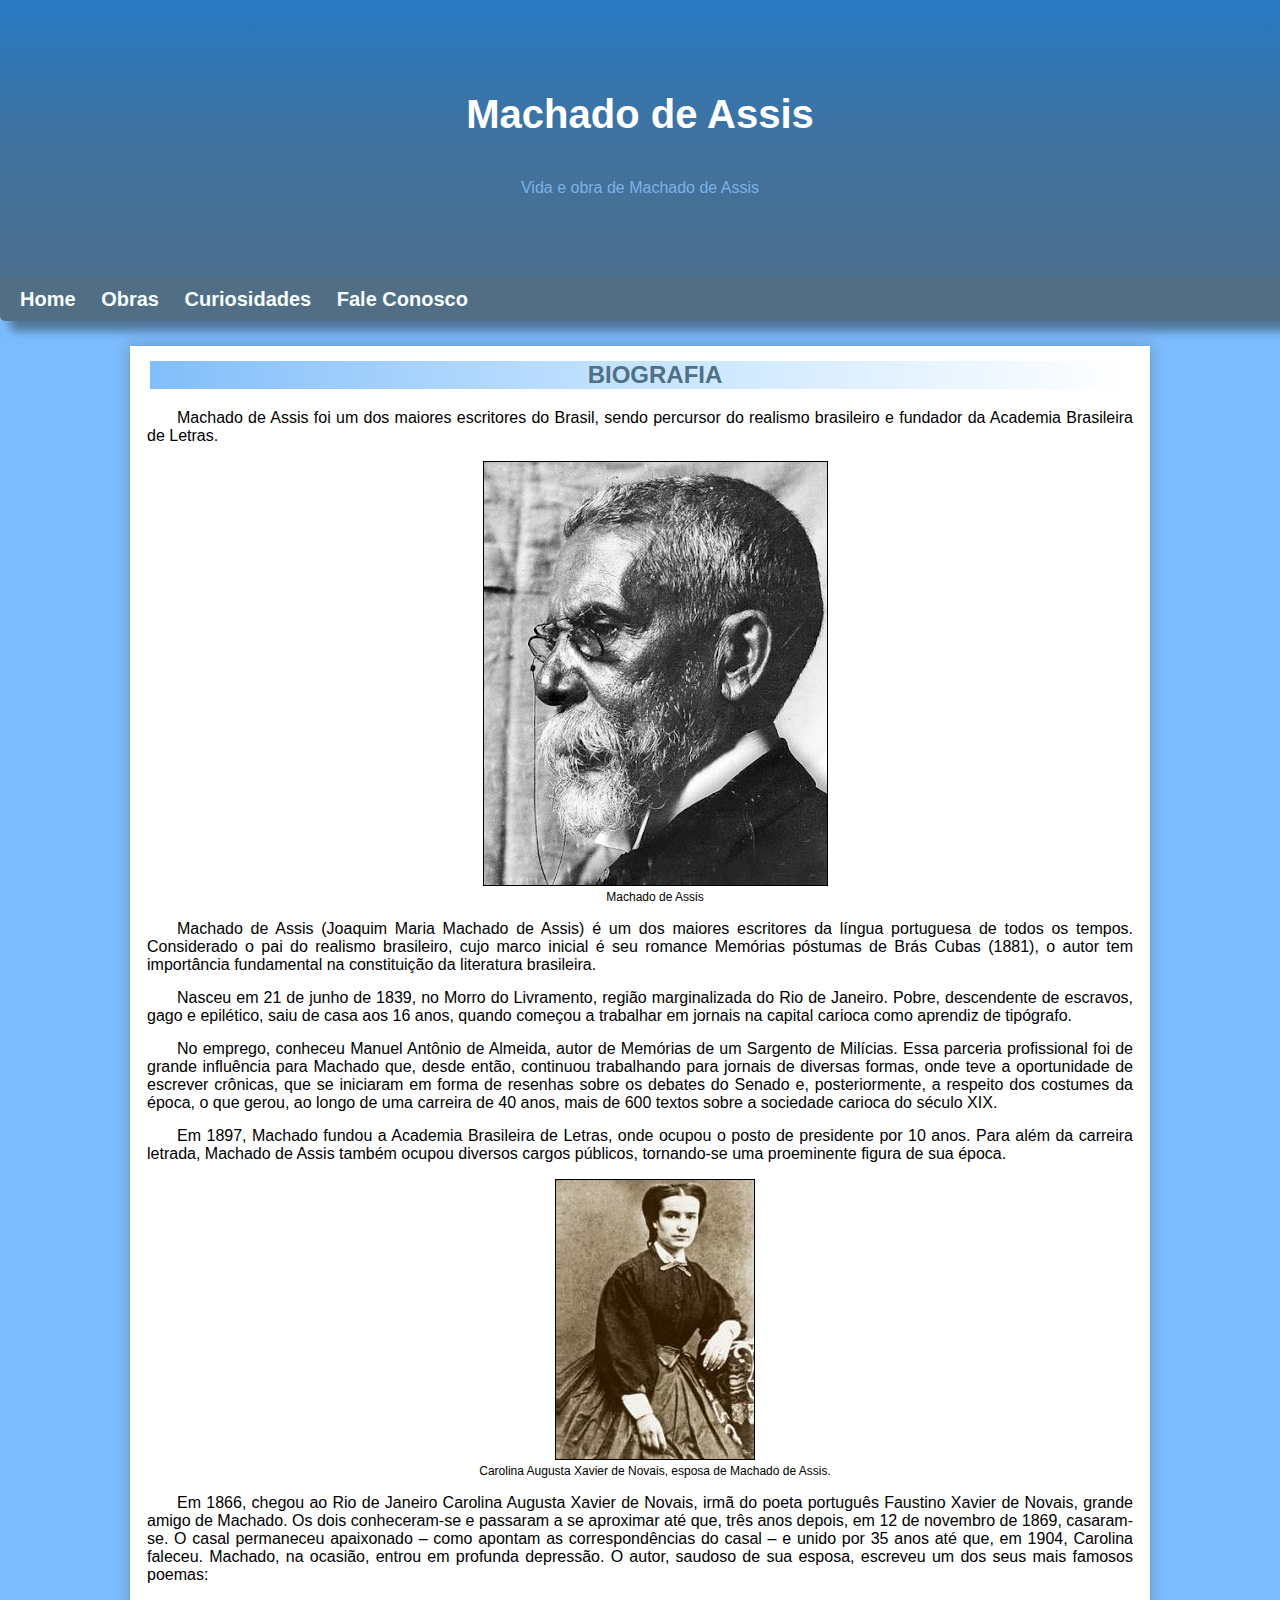
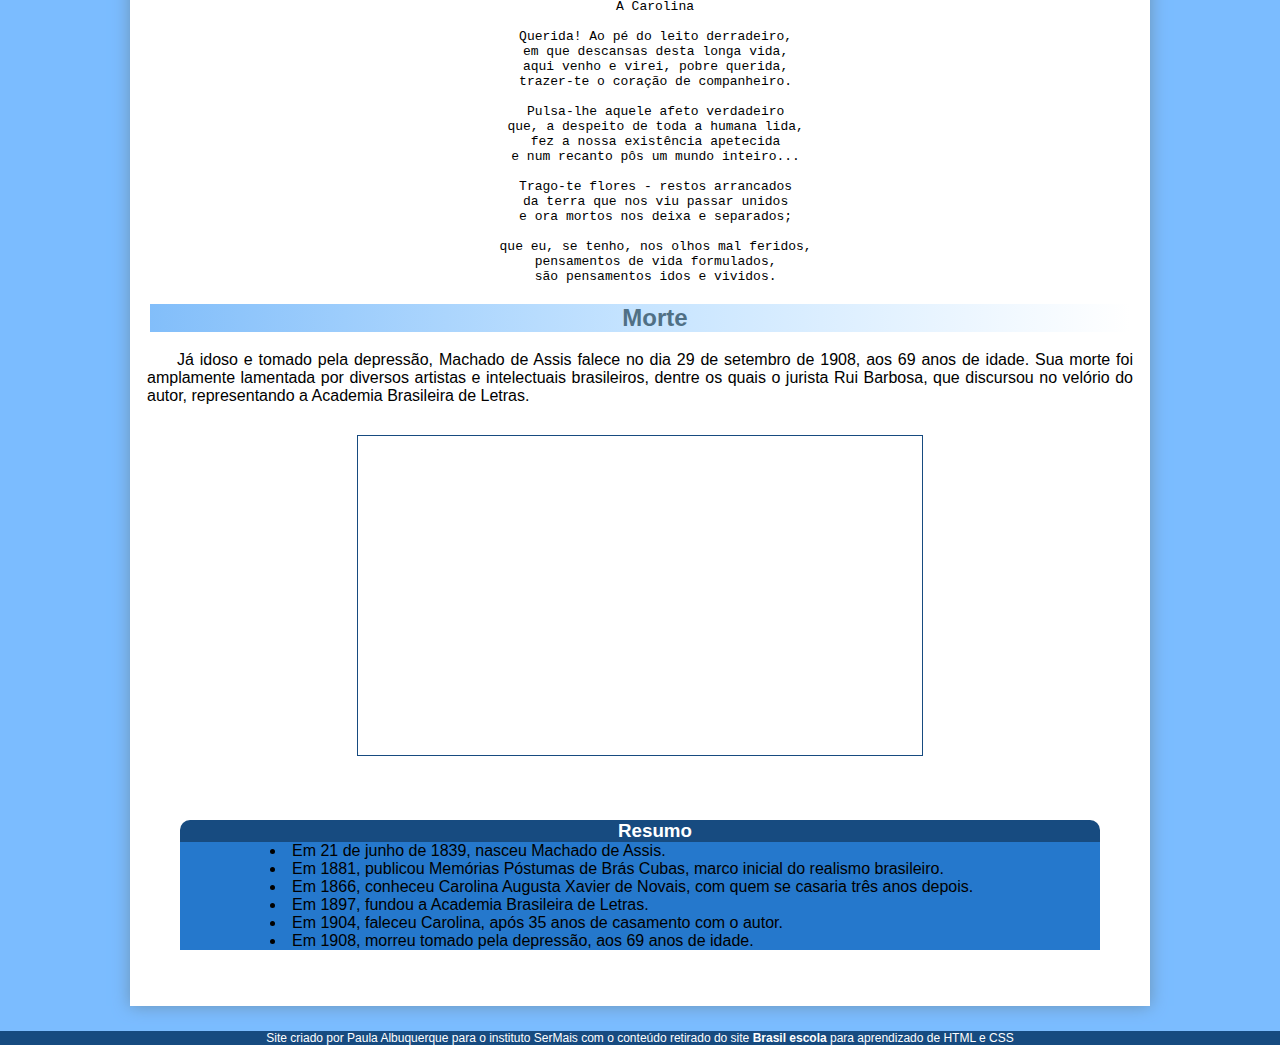
<file: index.html>
<!DOCTYPE html>
<html lang="pt-br">
<head>
    <meta charset="UTF-8">
    <meta http-equiv="X-UA-Compatible" content="IE=edge">
    <meta name="viewport" content="width=device-width, initial-scale=1.0">
    <title>Machado de Assis</title>
    <link rel="shortcut icon" href="favicon.ico" type="image/x-icon">
    <link rel="stylesheet" href="style.css">
   
   
</head>
<body>
   <header>
       <h1>Machado de Assis</h1>
       <p>Vida e obra de Machado de Assis</p>
       
    </header>
 
    <nav>
        <a href="index.html">Home</a>
        <a href="obras.html">Obras</a>
        <a href="curiosidades.html">Curiosidades</a>
        <a href="faleconosco.html">Fale Conosco</a>
    </nav>
 
    <main>
        <article>
            <h2>BIOGRAFIA</h2>
       
        <p>Machado de Assis foi um dos maiores escritores do Brasil, sendo percursor do realismo brasileiro e fundador da Academia Brasileira de Letras.</p>    
 
        <figure>
            <img src="img/foto-machado.jpg" alt="Foto-Machado de Assis">
            <figcaption>Machado de Assis</figcaption>
        </figure>
 
 
 
    <p>Machado de Assis (Joaquim Maria Machado de Assis) é um dos maiores escritores da língua portuguesa de todos os tempos. Considerado o pai do realismo brasileiro, cujo marco inicial é seu romance Memórias póstumas de Brás Cubas (1881), o autor tem importância fundamental na constituição da literatura brasileira.</p>
 
 
    <p>Nasceu em 21 de junho de 1839, no Morro do Livramento, região marginalizada do Rio de Janeiro. Pobre, descendente de escravos, gago e epilético, saiu de casa aos 16 anos, quando começou a trabalhar em jornais na capital carioca como aprendiz de tipógrafo.</p>
 
    <p>No emprego, conheceu Manuel Antônio de Almeida, autor de Memórias de um Sargento de Milícias. Essa parceria profissional foi de grande influência para Machado que, desde então, continuou trabalhando para jornais de diversas formas, onde teve a oportunidade de escrever crônicas, que se iniciaram em forma de resenhas sobre os debates do Senado e, posteriormente, a respeito dos costumes da época, o que gerou, ao longo de uma carreira de 40 anos, mais de 600 textos sobre a sociedade carioca do século XIX.</p>
 
 
    <p>Em 1897, Machado fundou a Academia Brasileira de Letras, onde ocupou o posto de presidente por 10 anos. Para além da carreira letrada, Machado de Assis também ocupou diversos cargos públicos, tornando-se uma proeminente figura de sua época.</p>
 
 
 
 
    <figure>
        <img src="img/foto-carolina-augusta.jpg" alt="Carolina Augusta">
            <figcaption>Carolina Augusta Xavier de Novais, esposa de Machado de Assis.</figcaption>
    </figure>
 
 
    <p>Em 1866, chegou ao Rio de Janeiro Carolina Augusta Xavier de Novais, irmã do poeta português Faustino Xavier de Novais, grande amigo de Machado. Os dois conheceram-se e passaram a se aproximar até que, três anos depois, em 12 de novembro de 1869, casaram-se. O casal permaneceu apaixonado – como apontam as correspondências do casal – e unido por 35 anos até que, em 1904, Carolina faleceu. Machado, na ocasião, entrou em profunda depressão. O autor, saudoso de sua esposa, escreveu um dos seus mais famosos poemas:</p>
    <pre>A Carolina
 
    Querida! Ao pé do leito derradeiro,
    em que descansas desta longa vida,
    aqui venho e virei, pobre querida,
    trazer-te o coração de companheiro.
 
    Pulsa-lhe aquele afeto verdadeiro
    que, a despeito de toda a humana lida,
    fez a nossa existência apetecida
    e num recanto pôs um mundo inteiro...
 
    Trago-te flores - restos arrancados
    da terra que nos viu passar unidos
    e ora mortos nos deixa e separados;
 
    que eu, se tenho, nos olhos mal feridos,
    pensamentos de vida formulados,
    são pensamentos idos e vividos.</pre>
 
 
<h2>Morte</h2>
<p>Já idoso e tomado pela depressão, Machado de Assis falece no dia 29 de setembro de 1908, aos 69 anos de idade. Sua morte foi amplamente lamentada por diversos artistas e intelectuais brasileiros, dentre os quais o jurista Rui Barbosa, que discursou no velório do autor, representando a Academia Brasileira de Letras.</p>
 
<iframe width="560" height="315" src="https://www.youtube.com/embed/ycGtRZrs3Y0" title="YouTube video player" frameborder="0" allow="accelerometer; autoplay; clipboard-write; encrypted-media; gyroscope; picture-in-picture" allowfullscreen></iframe>
 
 
 
</article>
<aside>
    <h3>Resumo</h3>
<ul>
    <li>Em 21 de junho de 1839, nasceu Machado de Assis.</li>
    <li>Em 1881, publicou Memórias Póstumas de Brás Cubas, marco inicial do realismo brasileiro.</li>
    <li>Em 1866, conheceu Carolina Augusta Xavier de Novais, com quem se casaria três anos depois.</li>
    <li>Em 1897, fundou a Academia Brasileira de Letras.</li>
    <li>Em 1904, faleceu Carolina, após 35 anos de casamento com o autor.</li>
    <li>Em 1908, morreu tomado pela depressão, aos 69 anos de idade.</li>
</ul>
 
 
 
</aside>
</main>
<footer>
    Site criado por Paula Albuquerque para o instituto SerMais com o conteúdo retirado do site <a href="https://brasilescola.uol.com.br/biografia/machado-de-assis.htm" target="_blanck" > Brasil escola</a> para aprendizado de HTML e CSS
</footer>
 
 
</body>
</html>
</file>
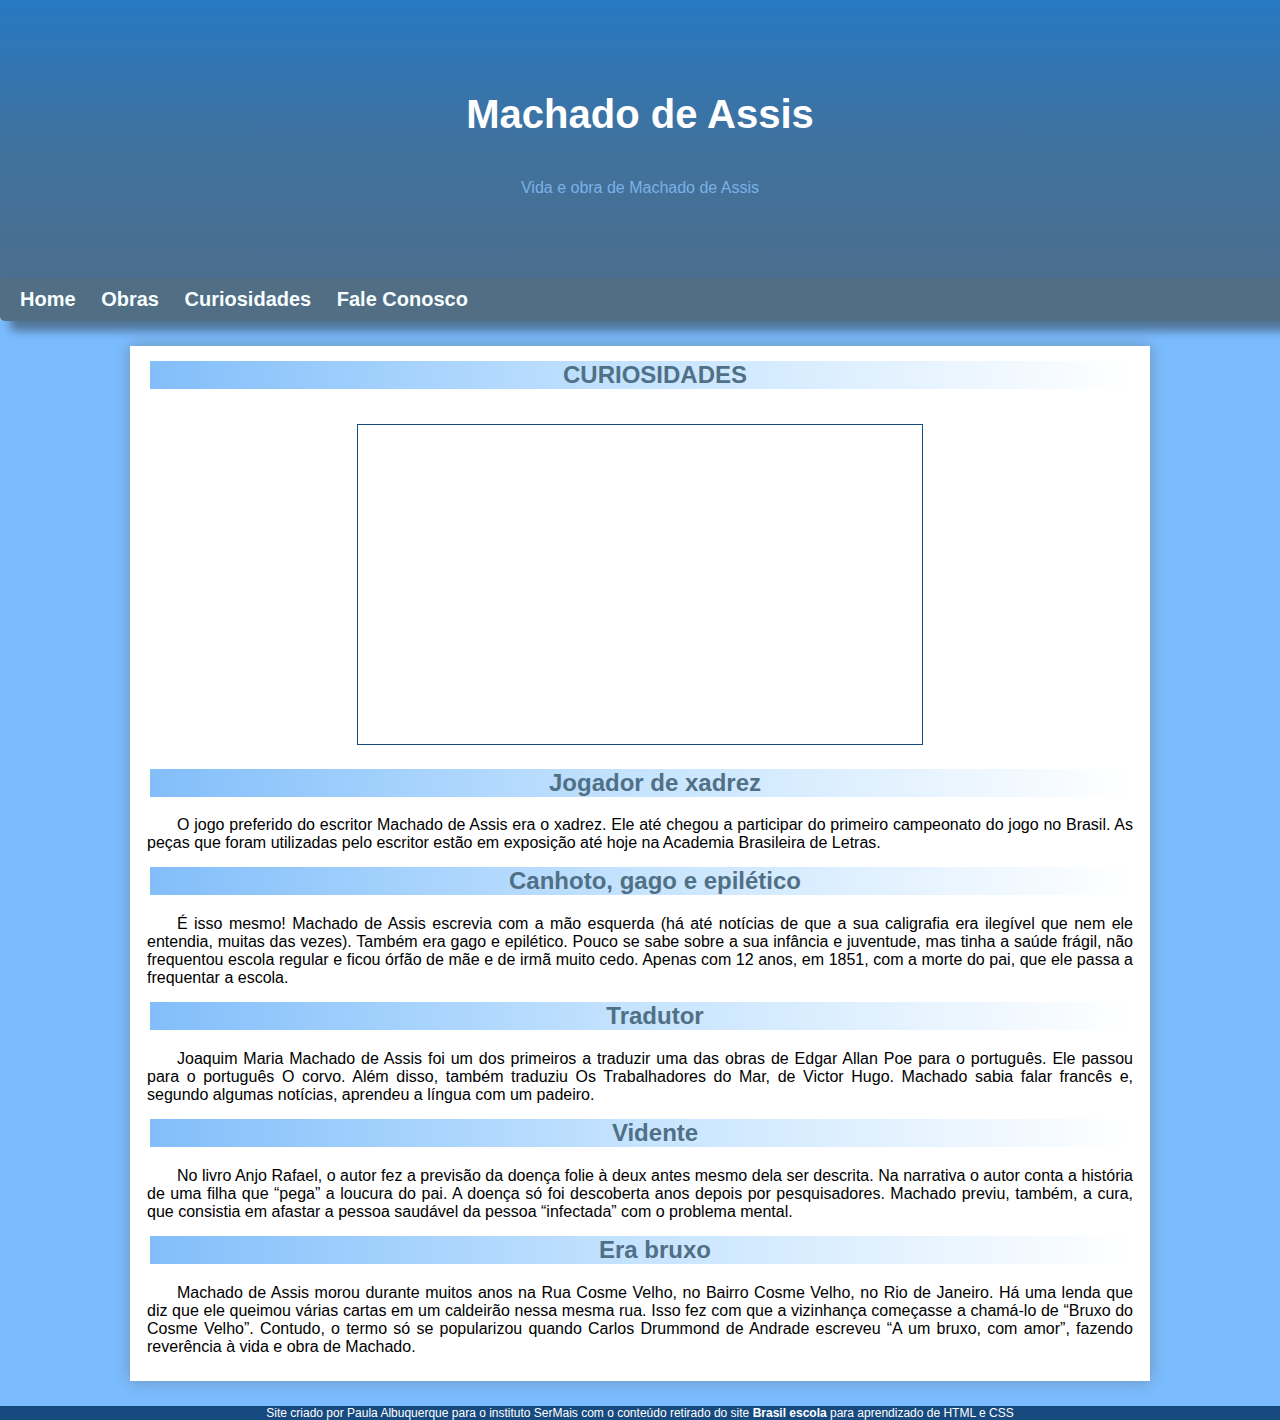
<file: curiosidades.html>
<!DOCTYPE html>
<html lang="en">
<head>
    <meta charset="UTF-8">
    <meta http-equiv="X-UA-Compatible" content="IE=edge">
    <meta name="viewport" content="width=device-width, initial-scale=1.0">
    <title>Obras</title>
    <link rel="shortcut icon" href="favicon.ico" type="image/x-icon">
    <link rel="stylesheet" href="style.css">
</head>
<body>
    <header>
        <h1>Machado de Assis</h1>
        <p>Vida e obra de Machado de Assis</p>
        
    </header>
  
    <nav>
         <a href="index.html">Home</a>
         <a href="obras.html">Obras</a>
         <a href="curiosidades.html">Curiosidades</a>
         <a href="faleconosco.html">Fale Conosco</a>
    </nav>
     
    <main>
        <h2>CURIOSIDADES</h2>

        <iframe width="560" height="315" src="https://www.youtube.com/embed/eHzL5jy_wis" title="YouTube video player" frameborder="0" allow="accelerometer; autoplay; clipboard-write; encrypted-media; gyroscope; picture-in-picture" allowfullscreen></iframe>

        <h2>
            Jogador de xadrez
        </h2>
        
        <p>
            O jogo preferido do escritor Machado de Assis era o xadrez.
            Ele até chegou a participar do primeiro campeonato do jogo no Brasil.
            As peças que foram utilizadas pelo escritor estão em exposição até hoje na Academia Brasileira de Letras.
        </p>
          
        <h2>
            Canhoto, gago e epilético
        </h2>
        
        <p>
            É isso mesmo! Machado de Assis escrevia com a mão esquerda (há até notícias de que a sua caligrafia era ilegível
            que nem ele entendia, muitas das vezes). Também era gago e epilético.
            Pouco se sabe sobre a sua infância e juventude, mas tinha a saúde frágil, não frequentou escola regular
            e ficou órfão de mãe e de irmã muito cedo. Apenas com 12 anos, em 1851, com a morte do pai, que ele passa
            a frequentar a escola.
        </p>
        
        <h2>
            Tradutor
        </h2>
        
        <p>
            Joaquim Maria Machado de Assis foi um dos primeiros a traduzir uma das obras de Edgar Allan Poe para o português.
            Ele passou para o português O corvo. Além disso, também traduziu Os Trabalhadores do Mar, de Victor Hugo.
            Machado sabia falar francês e, segundo algumas notícias, aprendeu a língua com um padeiro.
        </p>
          
        <h2>
            Vidente
        </h2>
        
        <p>
            No livro Anjo Rafael, o autor fez a previsão da doença folie à deux antes mesmo dela ser descrita.
            Na narrativa o autor conta a história de uma filha que “pega” a loucura do pai.
            A doença só foi descoberta anos depois por pesquisadores.
            Machado previu, também, a cura, que consistia em afastar a pessoa saudável da pessoa “infectada” com o problema mental.
        </p>
           
        <h2>
            Era bruxo
        </h2>
        
        <p>
            Machado de Assis morou durante muitos anos na Rua Cosme Velho, no Bairro Cosme Velho, no Rio de Janeiro.
            Há uma lenda que diz que ele queimou várias cartas em um caldeirão nessa mesma rua.
            Isso fez com que a vizinhança começasse a chamá-lo de “Bruxo do Cosme Velho”.
            Contudo, o termo só se popularizou quando Carlos Drummond de Andrade escreveu “A um bruxo, com amor”,
            fazendo reverência à vida e obra de Machado.

        </p>

    </main>
    <footer>
        Site criado por Paula Albuquerque para o instituto SerMais com o conteúdo retirado do site <a href="https://brasilescola.uol.com.br/biografia/machado-de-assis.htm" target="_blanck" > Brasil escola</a> para aprendizado de HTML e CSS
    </footer>
</body>
</html>
</file>
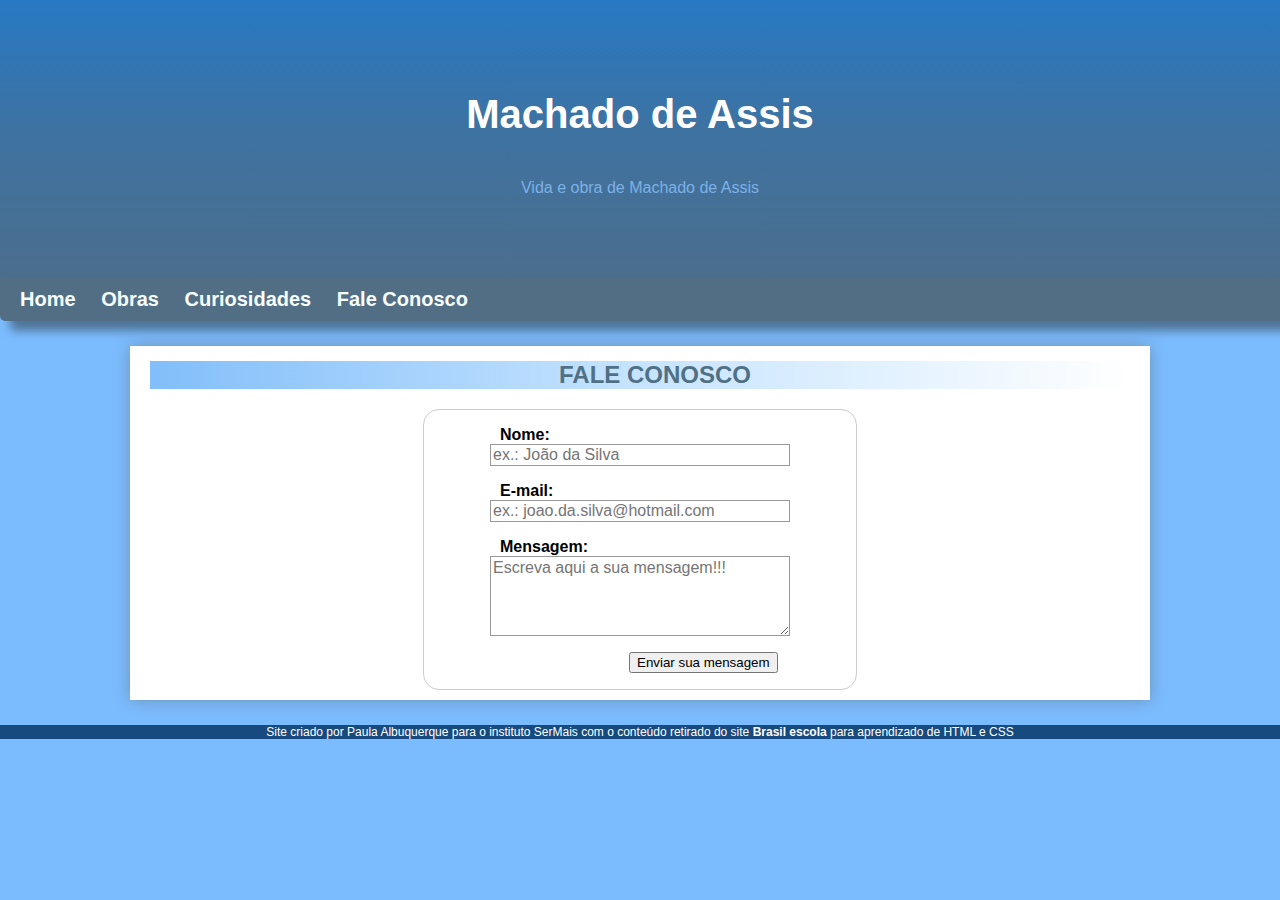
<file: faleconosco.html>
<!DOCTYPE html>
<html lang="en">
<head>
    <meta charset="UTF-8">
    <meta http-equiv="X-UA-Compatible" content="IE=edge">
    <meta name="viewport" content="width=device-width, initial-scale=1.0">
    <title>Obras</title>
    <link rel="shortcut icon" href="favicon.ico" type="image/x-icon">
    <link rel="stylesheet" href="style.css">
</head>
<body>
    <header>
        <h1>Machado de Assis</h1>
        <p>Vida e obra de Machado de Assis</p>
        
    </header>
  
    <nav>
         <a href="index.html">Home</a>
         <a href="obras.html">Obras</a>
         <a href="curiosidades.html">Curiosidades</a>
         <a href="faleconosco.html">Fale Conosco</a>
    </nav>
     
    <main>
        <h2>FALE CONOSCO</h2>

        <form>
            <div>
                <label for="nome">Nome: </label>
                <input type="text" id="nome" placeholder="ex.: João da Silva" />
            </div>
            <div>
                <label for="email">E-mail: </label>
                <input type="email" id="email" placeholder="ex.: joao.da.silva@hotmail.com" />
            </div>
            <div>
                <label for="msg">Mensagem: </label>
                <textarea id="msg" placeholder="Escreva aqui a sua mensagem!!!"></textarea>
            </div>
            <div class="button">
                <button type="submit">Enviar sua mensagem</button>
            </div>
        </form>

    </main>
    <footer>
        Site criado por Paula Albuquerque para o instituto SerMais com o conteúdo retirado do site <a href="https://brasilescola.uol.com.br/biografia/machado-de-assis.htm" target="_blanck" > Brasil escola</a> para aprendizado de HTML e CSS
    </footer>
</body>
</html>
</file>
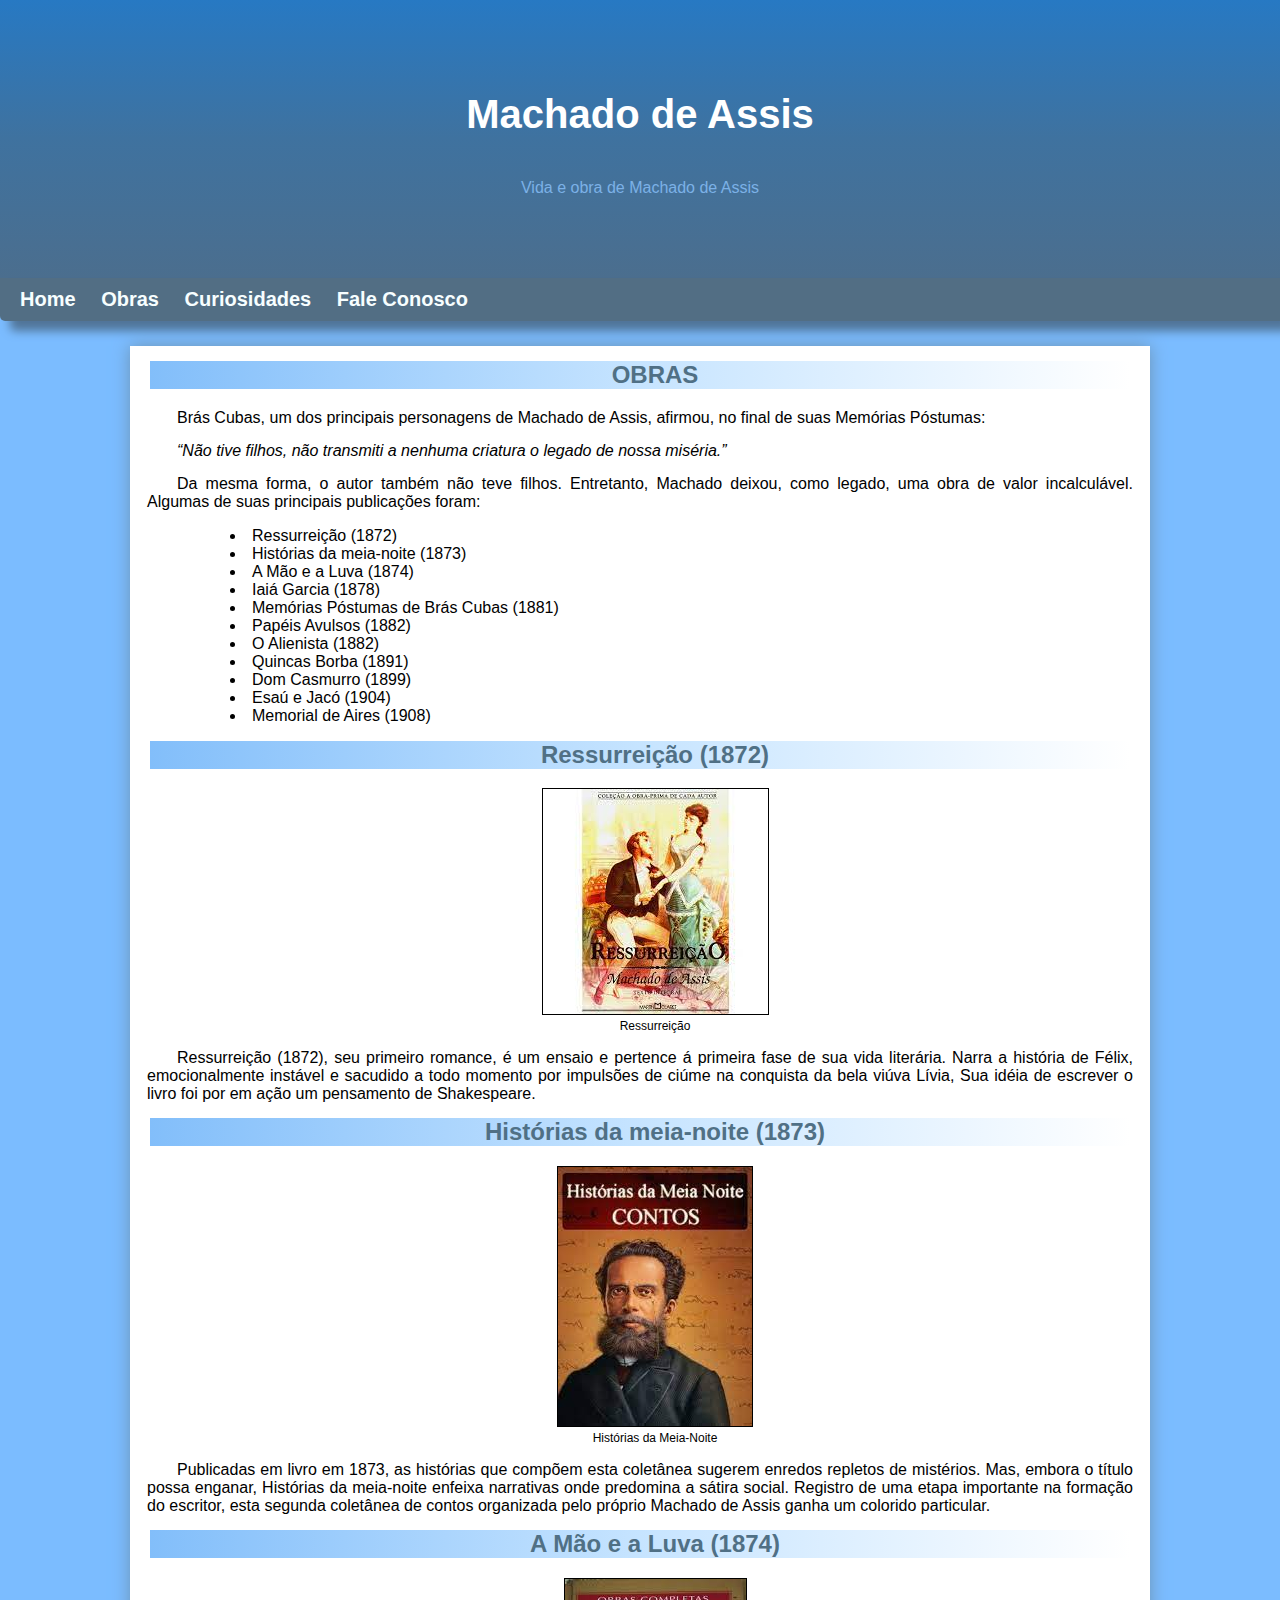
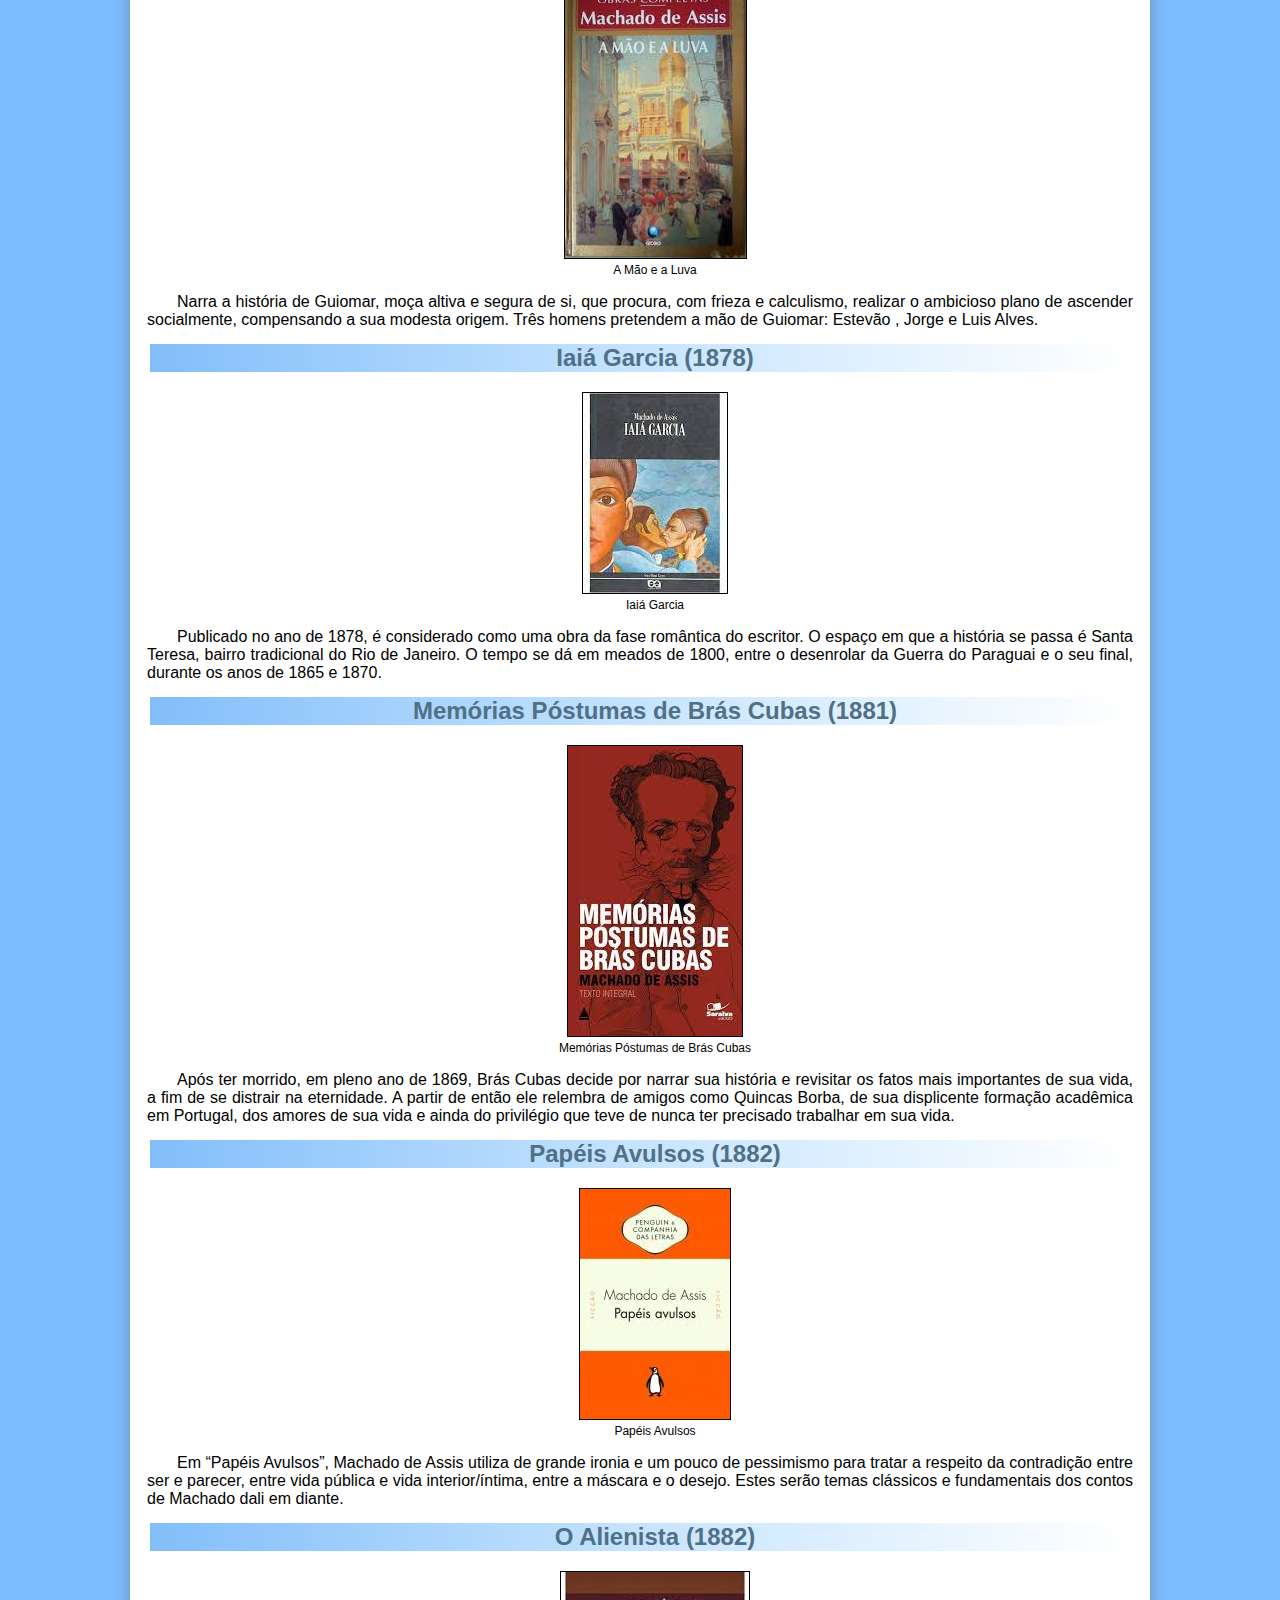
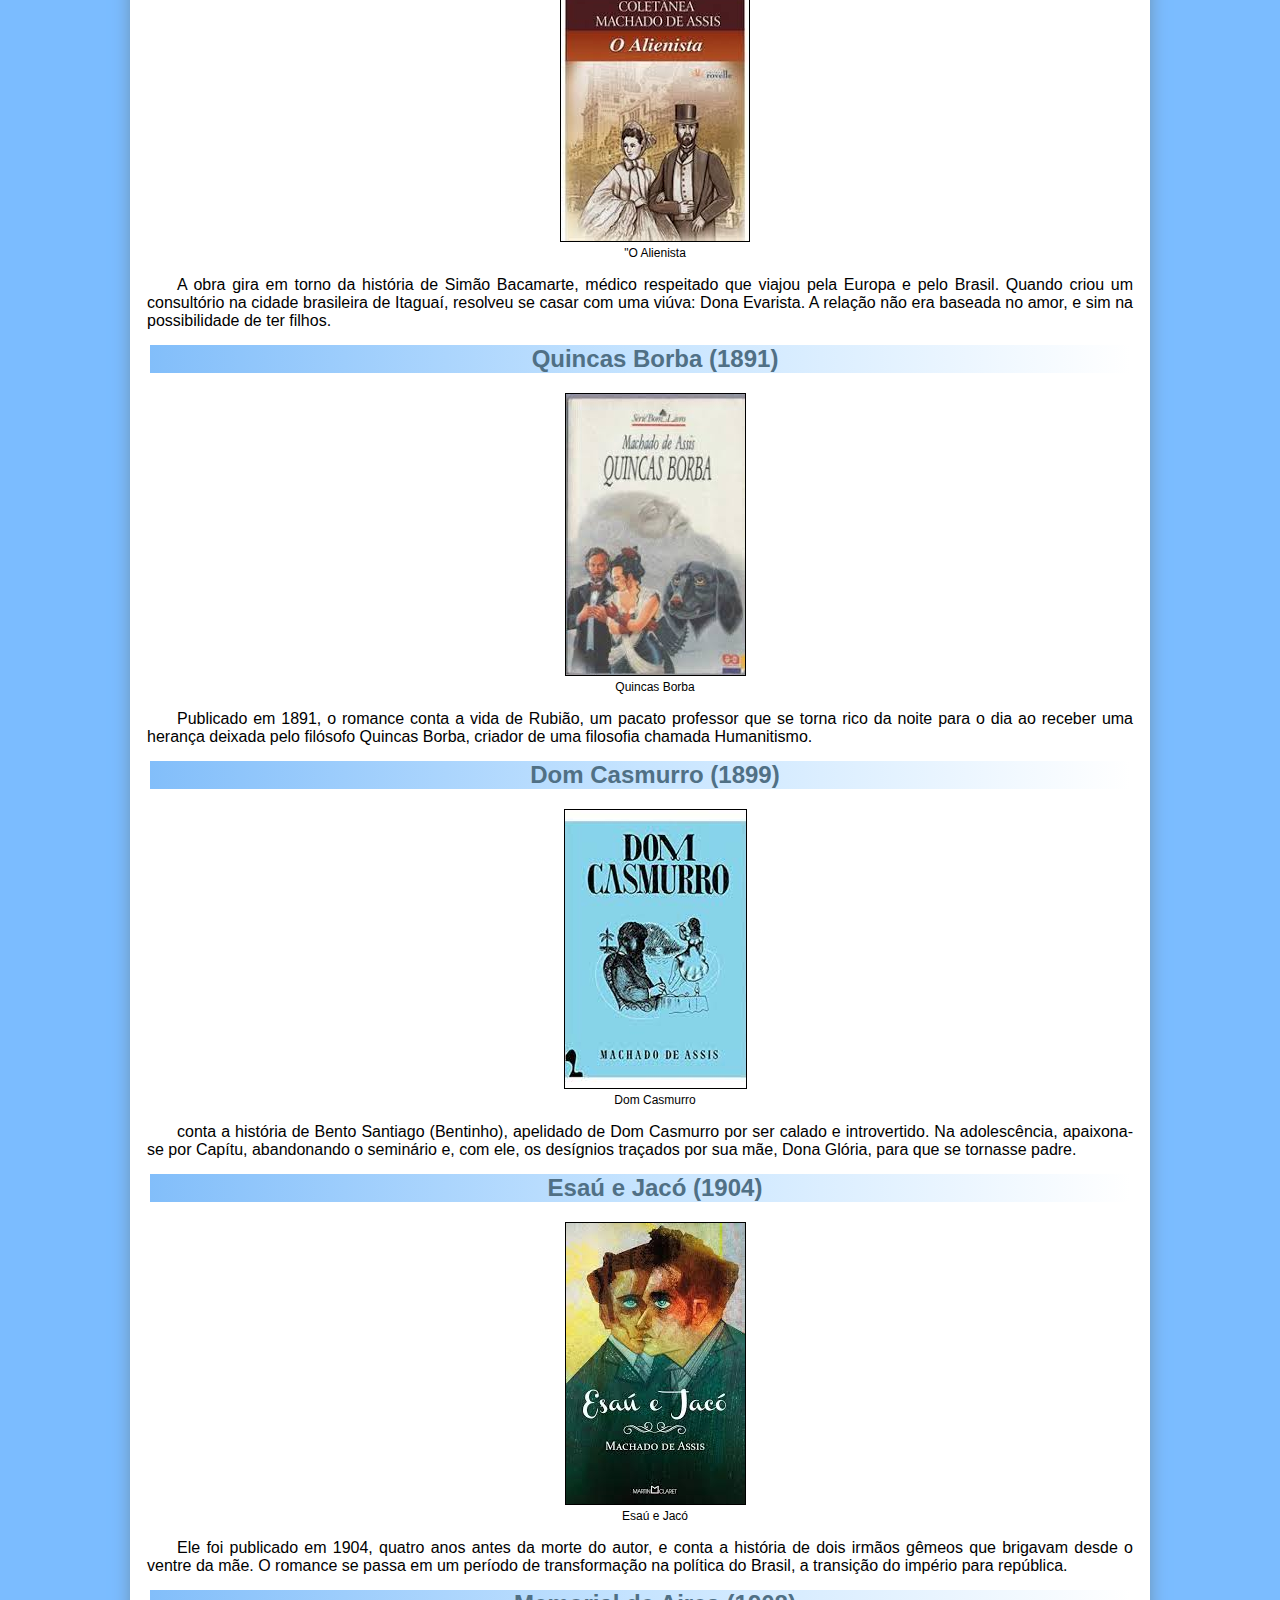
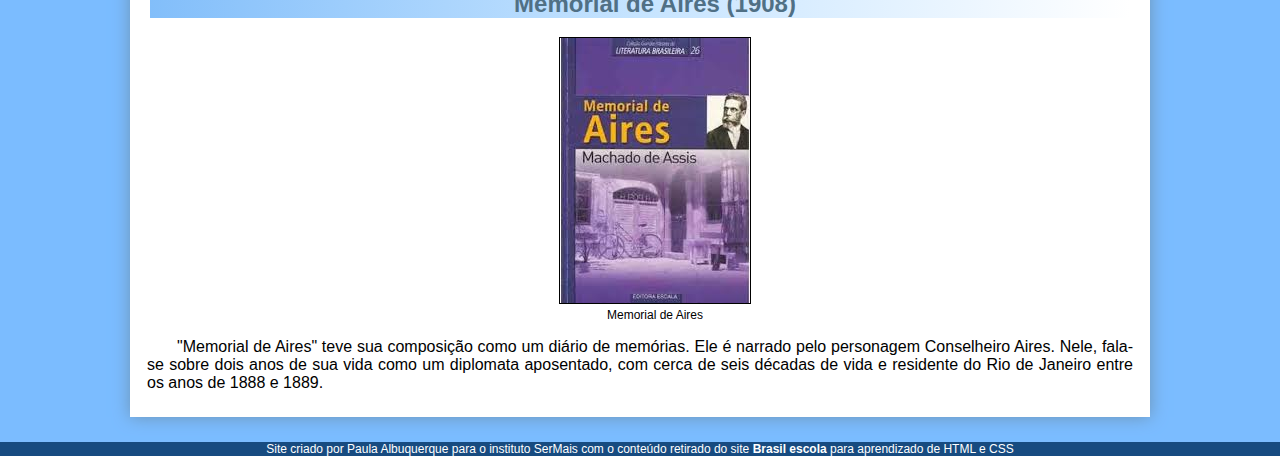
<file: obras.html>
<!DOCTYPE html>
<html lang="en">
<head>
    <meta charset="UTF-8">
    <meta http-equiv="X-UA-Compatible" content="IE=edge">
    <meta name="viewport" content="width=device-width, initial-scale=1.0">
    <title>Obras</title>
    <link rel="shortcut icon" href="favicon.ico" type="image/x-icon">
    <link rel="stylesheet" href="style.css">
</head>
<body>
    <header>
        <h1>Machado de Assis</h1>
        <p>Vida e obra de Machado de Assis</p>
        
    </header>
  
    <nav>
         <a href="index.html">Home</a>
         <a href="obras.html">Obras</a>
         <a href="curiosidades.html">Curiosidades</a>
         <a href="faleconosco.html">Fale Conosco</a>
    </nav>
  
     
    <main>
        <h2>
            OBRAS
        </h2>
        
        <p>
            Brás Cubas, um dos principais personagens de Machado de Assis, afirmou, no final de suas Memórias Póstumas:
        </p>

        <p id="quote">
            “Não tive filhos, não transmiti a nenhuma criatura o legado de nossa miséria.”
        </p>

        <p>
            Da mesma forma, o autor também não teve filhos. Entretanto, Machado deixou, como legado, uma obra de valor incalculável. Algumas de suas principais publicações foram:
        </p>

        <ul>
            <li> Ressurreição (1872) </li>
            <li> Histórias da meia-noite (1873) </li>
            <li> A Mão e a Luva (1874) </li>
            <li> Iaiá Garcia (1878) </li>
            <li> Memórias Póstumas de Brás Cubas (1881) </li>
            <li> Papéis Avulsos (1882) </li>
            <li> O Alienista (1882) </li>
            <li> Quincas Borba (1891) </li>
            <li> Dom Casmurro (1899) </li>
            <li> Esaú e Jacó (1904) </li>
            <li> Memorial de Aires (1908) </li>

        </ul>

        <h2> Ressurreição (1872) </h2>

        <figure>
            <img src="img/ressureicao.jpg" alt="Ressurreição">
            <figcaption>Ressurreição</figcaption>
        </figure>

        <p>
            Ressurreição (1872), seu primeiro romance, é um ensaio e pertence á primeira fase de sua vida literária. 
            Narra a história de Félix, emocionalmente instável e sacudido a todo momento por impulsões de ciúme na conquista da bela viúva 
            Lívia, Sua idéia de escrever o livro foi por em ação um pensamento de Shakespeare.
        </p>

        <h2> Histórias da meia-noite (1873) </h2>

        <figure>
            <img src="img/historias.jpg" alt="Histórias da Meia-Noite">
            <figcaption>Histórias da Meia-Noite</figcaption>
        </figure>

        <p>
            Publicadas em livro em 1873, as histórias que compõem esta coletânea sugerem enredos repletos de mistérios. 
            Mas, embora o título possa enganar, Histórias da meia-noite enfeixa narrativas onde predomina a sátira social. 
            Registro de uma etapa importante na formação do escritor, esta segunda coletânea de contos organizada pelo próprio Machado de Assis 
            ganha um colorido particular.
        </p>

        <h2> A Mão e a Luva (1874) </h2>

        <figure>
            <img src="img/mao_luva.jpg" alt="A mão e a luva">
            <figcaption>A Mão e a Luva</figcaption>
        </figure>

        <p>
            Narra a história de Guiomar, moça altiva e segura de si, que procura, com frieza e calculismo, realizar o ambicioso plano de 
            ascender socialmente, compensando a sua modesta origem. Três homens pretendem a mão de Guiomar: Estevão , Jorge e Luis Alves.
        </p>

        <h2> Iaiá Garcia (1878) </h2>

        <figure>
            <img src="img/iaia.jpg" alt="Iaiá Garcia">
            <figcaption>Iaiá Garcia</figcaption>
        </figure>

        <p>
            Publicado no ano de 1878, é considerado como uma obra da fase romântica do escritor. 
            O espaço em que a história se passa é Santa Teresa, bairro tradicional do Rio de Janeiro. 
            O tempo se dá em meados de 1800, entre o desenrolar da Guerra do Paraguai e o seu final, durante os anos de 1865 e 1870.
        </p>

        <h2> Memórias Póstumas de Brás Cubas (1881) </h2>

        <figure>
            <img src="img/memorias.jpg" alt="Memórias Póstumas de Brás Cubas">
            <figcaption>Memórias Póstumas de Brás Cubas</figcaption>
        </figure>

        <p>
            Após ter morrido, em pleno ano de 1869, Brás Cubas decide por narrar sua história e revisitar os fatos mais importantes de sua vida, 
            a fim de se distrair na eternidade. A partir de então ele relembra de amigos como Quincas Borba, de sua displicente formação acadêmica em 
            Portugal, dos amores de sua vida e ainda do privilégio que teve de nunca ter precisado trabalhar em sua vida.
        </p>

        <h2> Papéis Avulsos (1882) </h2>

        <figure>
            <img src="img/papeis.jpg" alt="Papéis Avulsos">
            <figcaption>Papéis Avulsos</figcaption>
        </figure>

        <p>
            Em “Papéis Avulsos”, Machado de Assis utiliza de grande ironia e um pouco de pessimismo para tratar a respeito da contradição 
            entre ser e parecer, entre vida pública e vida interior/íntima, entre a máscara e o desejo. Estes serão temas clássicos e fundamentais 
            dos contos de Machado dali em diante.
        </p>

        <h2> O Alienista (1882) </h2>

        <figure>
            <img src="img/alienista.jpg" alt="O Alienista">
            <figcaption>"O Alienista</figcaption>
        </figure>

        <p>
            A obra gira em torno da história de Simão Bacamarte, médico respeitado que viajou pela Europa e pelo Brasil. 
            Quando criou um consultório na cidade brasileira de Itaguaí, resolveu se casar com uma viúva: Dona Evarista. 
            A relação não era baseada no amor, e sim na possibilidade de ter filhos.
        </p>

        <h2> Quincas Borba (1891) </h2>

        <figure>
            <img src="img/quincas.jpg" alt="Quincas Borba">
            <figcaption>Quincas Borba</figcaption>
        </figure>

        <p>
            Publicado em 1891, o romance conta a vida de Rubião, um pacato professor que se torna rico da noite para o dia ao receber uma 
            herança deixada pelo filósofo Quincas Borba, criador de uma filosofia chamada Humanitismo.
        </p>

        <h2> Dom Casmurro (1899) </h2>

        <figure>
            <img src="img/dom_casmurro.jpg" alt="Dom Casmurro">
            <figcaption>Dom Casmurro</figcaption>
        </figure>

        <p>
            conta a história de Bento Santiago (Bentinho), apelidado de Dom Casmurro por ser calado e introvertido. 
            Na adolescência, apaixona-se por Capítu, abandonando o seminário e, com ele, os desígnios traçados por sua mãe, 
            Dona Glória, para que se tornasse padre.
        </p>

        <h2> Esaú e Jacó (1904) </h2>

        <figure>
            <img src="img/esau_jaco.jpg" alt="Esaú e Jacó">
            <figcaption>Esaú e Jacó</figcaption>
        </figure>

        <p>
            Ele foi publicado em 1904, quatro anos antes da morte do autor, e conta a história de dois irmãos gêmeos que brigavam desde o ventre da mãe. 
            O romance se passa em um período de transformação na política do Brasil, a transição do império para república.
        </p>

        <h2> Memorial de Aires (1908) </h2>

        <figure>
            <img src="img/aires.jpg" alt="Memorial de Aires">
            <figcaption>Memorial de Aires</figcaption>
        </figure>

        <p>
            "Memorial de Aires" teve sua composição como um diário de memórias. Ele é narrado pelo personagem Conselheiro Aires. 
            Nele, fala-se sobre dois anos de sua vida como um diplomata aposentado, com cerca de seis décadas de vida e residente do 
            Rio de Janeiro entre os anos de 1888 e 1889.
        </p>

        
    </main>
    <footer>
        Site criado por Paula Albuquerque para o instituto SerMais com o conteúdo retirado do site <a href="https://brasilescola.uol.com.br/biografia/machado-de-assis.htm" target="_blanck" > Brasil escola</a> para aprendizado de HTML e CSS
    </footer>
</body>
</html>
</file>
<file: style.css>
body {
    background-color: rgb(123,188,255);
    margin: 0;
    font-family:'Segoe UI', Tahoma, Geneva, Verdana, sans-serif
}

header {
    margin: auto;
    padding: 65px;
    text-align: center;
    background-image: linear-gradient(to bottom, #2779C3,#3F729F, #4B6E8E);
}

header h1 {
    color: #fff;
    font-size: 40px;
}

header p {
    color: rgb(124,177,231);
    padding-top: 15px;
}

nav {
    background-color: rgb(82,110,132);
    padding: 10px;
    font-size: 20px;
    box-shadow: 10px 10px 10px #517599;
    border-bottom-left-radius: 5px;
}

nav a {
    text-decoration: none;
    color: rgb(247,254,255);
    padding: 10px;
    font-weight: bold;
}

nav > a:hover {
    background-color: #7ABCFF;
    color: #2578CC;
}

main {
    background-color: #fff;
    margin: 25px auto;
    text-align: center;
    min-width: 320px;
    max-width: 1000px;
    padding: 10px;
    box-shadow: 0 0 1em #6C93B4;
    text-indent: 30px;
}

main p {
    text-indent: 30px;
    text-align: justify;
    margin: 15px 7px;
}

h2 {
    text-align: center;
    background-image: linear-gradient(to right, #82BEFA, #C6E4FF, #ffffff);
    color: rgb(80,112,133);
    margin-top: 5px;
    margin-left: 10px;
    margin-right: 10px;
}

figure img {
    border: 1px solid #000;
}

aside > ul {
    list-style-position: inside;
    text-align: justify;
    background-color: #2578CC;
    margin-top: 0;
    margin-right: 10px;
    margin-left: 10px;
}

aside > h3 {
    text-align: center;
    background-color: #174B80;
    color: #FFF;
    border-radius: 10px 10px 0px 0px;
    margin: 15px 10px 0px 10px;
}

figcaption{
    font-size: 12px;
}
pre{
    text-align: center;
    margin-bottom: 20px;
}

aside{
    padding: 10px;
    border-radius: 10px 10px 10px 10px;
    margin: 20px;
}


footer{
    margin-top: 10px;
    background-color: #174B80;
    color: white;
    text-decoration: none;
    font-size: 12px;
    text-align: center;
}

footer > a{
    color: white;
    text-decoration: none;
    font-weight: bold;
} 

iframe{
    margin: 15px;
    border: 1px;
    border-style: solid;
    border-color: #174B80;
    padding: 2px;
    text-align: center;
}

ul{
    text-decoration: none;
}
li{
    list-style-position: inside;
    text-align: justify;
    padding-left: 20px;
    text-decoration: none;
}

#quote {
    font-weight:500;
    font-style: italic;
}

form {
    margin: 0 auto;
    width: 400px;
    padding: 1em;
    border: 1px solid #CCC;
    border-radius: 1em;
}

form div + div {
    margin-top: 1em;
}

label {
    display: inline-block;
    width: 380px;
    text-align:left;
    font-weight: bold;
}

input, textarea {
    font: 1em sans-serif;
    width: 300px;
    -moz-box-sizing: border-box;
    box-sizing: border-box;
    border: 1px solid #999;
}

input:focus, textarea:focus {
    border-color: #000;
}

textarea {
    vertical-align: top;
    height: 5em;
    resize: vertical;
}

.button {
    padding-left: 90px; 
}

button {
    margin-left: .5em;
}
</file>
